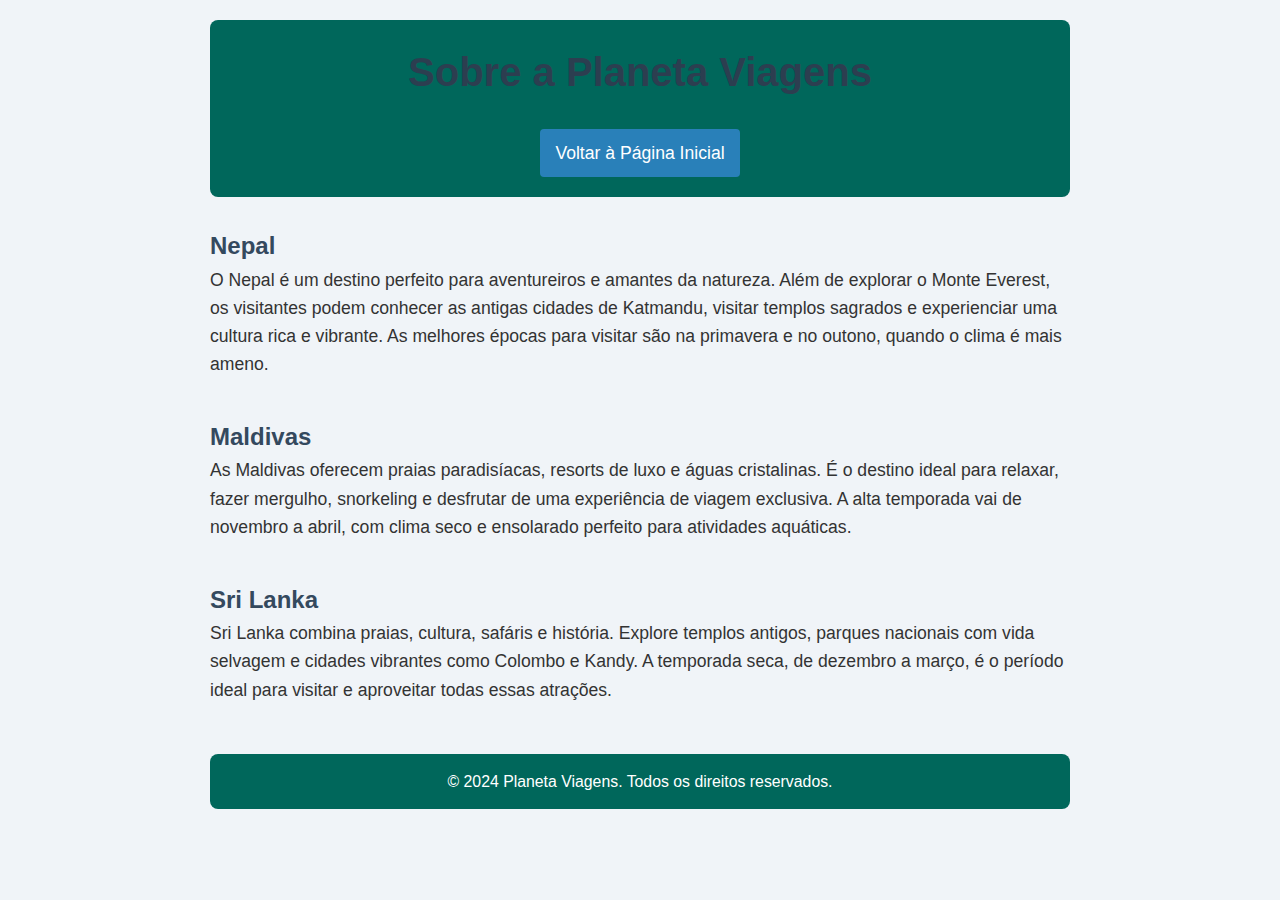
<file: sobre.html>
<!DOCTYPE html>
<html lang="pt-br">
<head>
<meta charset="UTF-8" />
<meta name="viewport" content="width=device-width, initial-scale=1.0"/>
<title>Sobre - Planeta Viagens</title>
<link rel="stylesheet" href="styles.css" />
<style>
  body {
    font-family: Arial, sans-serif;
    line-height: 1.6;
    padding: 20px;
    max-width: 900px;
    margin: auto;
  }
  header {
    text-align: center;
    margin-bottom: 30px;
  }
  h1 {
    color: #2c3e50;
  }
  section {
    margin-bottom: 40px;
  }
  h2 {
    color: #34495e;
  }
  p {
    font-size: 1.1em;
  }
  a.btn-back {
    display: inline-block;
    padding: 10px 15px;
    background-color: #2980b9;
    color: #fff;
    text-decoration: none;
    border-radius: 4px;
  }
  a.btn-back:hover {
    background-color: #3498db;
  }
</style>
</head>
<body>

<header>
  <h1>Sobre a Planeta Viagens</h1>
  <a href="index.html" class="btn-back">Voltar à Página Inicial</a>
</header>

<section>
  <h2>Nepal</h2>
  <p>O Nepal é um destino perfeito para aventureiros e amantes da natureza. Além de explorar o Monte Everest, os visitantes podem conhecer as antigas cidades de Katmandu, visitar templos sagrados e experienciar uma cultura rica e vibrante. As melhores épocas para visitar são na primavera e no outono, quando o clima é mais ameno.</p>
</section>

<section>
  <h2>Maldivas</h2>
  <p>As Maldivas oferecem praias paradisíacas, resorts de luxo e águas cristalinas. É o destino ideal para relaxar, fazer mergulho, snorkeling e desfrutar de uma experiência de viagem exclusiva. A alta temporada vai de novembro a abril, com clima seco e ensolarado perfeito para atividades aquáticas.</p>
</section>

<section>
  <h2>Sri Lanka</h2>
  <p>Sri Lanka combina praias, cultura, safáris e história. Explore templos antigos, parques nacionais com vida selvagem e cidades vibrantes como Colombo e Kandy. A temporada seca, de dezembro a março, é o período ideal para visitar e aproveitar todas essas atrações.</p>
</section>

<footer>
  <p>&copy; 2024 Planeta Viagens. Todos os direitos reservados.</p>
</footer>

</body>
</html>
</file>
<file: styles.css>
/* Reset básico */
* {
  margin: 0;
  padding: 0;
  box-sizing: border-box;
}

/* Corpo */
body {
  font-family: 'Helvetica Neue', Helvetica, Arial, sans-serif;
  background-color: #f0f4f8;
  color: #333;
  line-height: 1.6;
  padding: 20px;
}

/* Cabeçalho */
header {
  text-align: center;
  padding: 20px 10px;
  background-color: #00675b;
  color: #fff;
  border-radius: 8px;
  margin-bottom: 30px;
}
header h1 {
  font-size: 2.5em;
  margin-bottom: 10px;
}
header p {
  font-size: 1.2em;
}

/* Botões */
.btn, .btn-back {
  display: inline-block;
  padding: 15px 30px;
  margin-top: 15px;
  background-color: #00bfa5;
  color: #fff;
  text-decoration: none;
  border-radius: 50px;
  font-size: 1.1em;
  transition: background-color 0.3s, transform 0.2s;
}
.btn:hover, .btn-back:hover {
  background-color: #009e8f;
  transform: scale(1.05);
}

/* Destinos na página inicial */
.destinos {
  display: flex;
  flex-wrap: wrap;
  justify-content: center;
  gap: 20px;
}
.destino-card {
  background-color: #fff;
  border-radius: 10px;
  width: 300px;
  box-shadow: 0 4px 8px rgba(0,0,0,0.1);
  overflow: hidden;
  display: flex;
  flex-direction: column;
  align-items: center;
  transition: transform 0.2s;
}
.destino-card:hover {
  transform: translateY(-5px);
}
.destino-card img {
  width: 100%;
  height: 200px;
  object-fit: cover;
}
.destino-card h2 {
  margin: 15px 0 10px;
  color: #00675b;
}
.destino-card p {
  padding: 0 10px 15px;
  text-align: center;
}
footer {
  text-align: center;
  margin-top: 50px;
  padding: 15px;
  background-color: #00675b;
  color: #fff;
  border-radius: 8px;
  font-size: 0.9em;
}
</file>
